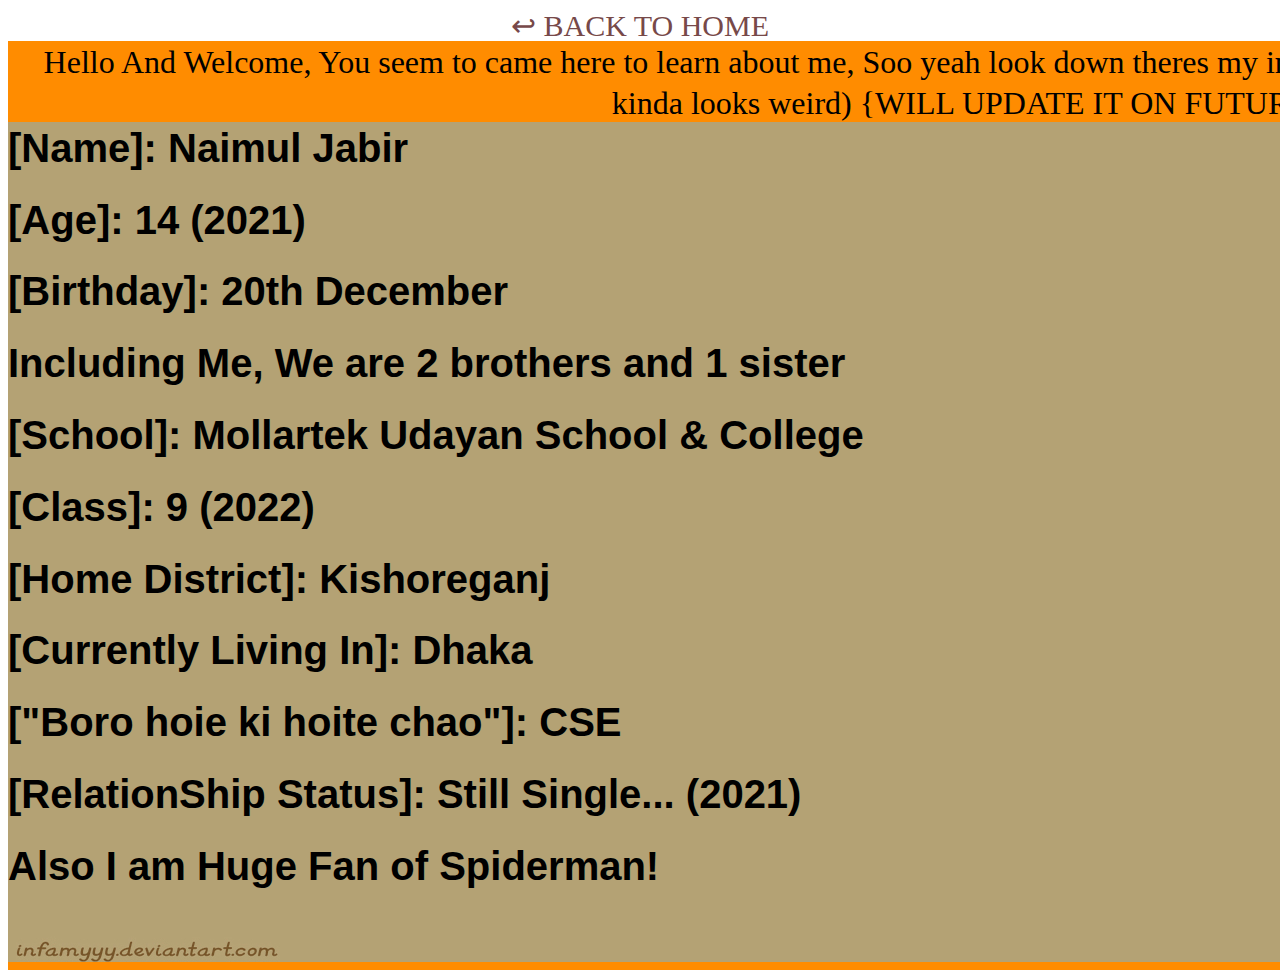
<file: aboutme.html>
<!DOCTYPE html>
<html lang="en">
  <head>
    <meta charset="UTF-8" />
    <title>About Me</title>
    <link rel="stylesheet" href="style.css" />
  </head>
  <body>
    <div class="go-back">
      <a href="index.html">↩ BACK TO HOME</a>
    </div>
    <div class="about-pg">
      ㅤㅤㅤㅤHello And Welcome, You seem to came here to learn about me, Soo
      yeah look down theres my infoㅤㅤㅤㅤㅤㅤㅤㅤ(This page was the last
      part so was rushed so kinda looks weird) {WILL UPDATE IT ON FUTURE}

      <div class="img">
        <img src="temp/bg2.png" alt="" />
      </div>
    </div>

    <div class="about-me">
      <h1>[Name]: Naimul Jabir</h1>
      <h1>[Age]: 14 (2021)</h1>
      <h1>[Birthday]: 20th December</h1>
      <h1>Including Me, We are 2 brothers and 1 sister</h1>
      <h1>[School]: Mollartek Udayan School & College</h1>
      <h1>[Class]: 9 (2022)</h1>
      <h1>[Home District]: Kishoreganj</h1>
      <h1>[Currently Living In]: Dhaka</h1>
      <h1>["Boro hoie ki hoite chao"]: CSE</h1>
      <h1>[RelationShip Status]: Still Single... (2021)</h1>
      <h1>Also I am Huge Fan of Spiderman!</h1>
    </div>

    <div class="my-face">
      <img src="bg/me.png" alt="">
    </div>

  </body>
</html>
</file>
<file: style.css>
/*Top Buttons and Aboutme Page*/

.left{  
    display: flex;
    justify-content: space-between;
    padding: 20px;
    margin-right: 20px;
    font-size: 1.2em;
    text-transform: uppercase;
    font-family: 'Lucida Sans', 'Lucida Sans Regular', 'Lucida Grande', 'Lucida Sans Unicode', Geneva, Verdana, sans-serif
}


.nav-link-wrapper{
    height: 25px;
    border-bottom: 1px solid transparent;
    transition: border-bottom 0.5s;
}

.nav-link-wrapper a {
    color: #8a8a8a;
    text-decoration: none;
    transition: color 0.5s
}

.nav-link-wrapper:hover{
    border-bottom: 2px solid black;
}

.nav-link-wrapper a:hover{
    color: black;
}

.active-nav-link {
    border-bottom: 1px solid black;
}

.active-nav-link a {
    color: black; !important;
}

/*about-me Section*/

.go-back{
    font-size: 30px;
    text-align: center;
    height: 30px;
    border-bottom: 3px solid transparent;
    transition: border-bottom 0.5s;
}

.go-back a{
    color: #774949;
    text-decoration: none;
    transition: color 0.5s
}

.go-back:hover{
    border-bottom: 2px solid black;
}

.go-back a:hover{
    color: black;
}

.about-pg{
    background-color:darkorange;
    position: absolute;
    text-align: center;
    font-size: 32px;
    font-family: cursive;
}

.about-me{
    position: absolute;
    top: 11%;
    font-size: 20px;
    font-family:'Trebuchet MS', 'Lucida Sans Unicode', 'Lucida Grande', 'Lucida Sans', Arial, sans-serif
}

.my-face{
    position: relative;
    width: 100%;
    left: 1650px;
    top: 0px;
}

/* Portfolio Links*/

.portfolio-items-wrapper {
    display: grid;
    grid-template-columns: 1fr 1fr 1fr;
}
  
.portfolio-item-wrapper {
    position: relative;
}
  
  .portfolio-img-background {
    background-size: cover;
    background-position: center;
    background-repeat: no-repeat;
    height: 350px;
    width: 100%;
}
  
.img-text-wrapper {
    position: absolute;
    top: 0;
    display: flex;
    flex-direction: column;
    justify-content: center;
    align-items: center;
    height: 100%;
    text-align: center;
    padding-left: 165px;
    padding-right: 100px;
}

.logo-wrapper img {
    width: 65%;
    margin-bottom: 20px;
}

.img-text-wrapper .subtitle {
    font-size: 125%;
    transition: 1s;
    font-weight: 600;
    color: transparent;
}

.img-text-wrapper:hover .subtitle {
    font-weight: 600;
    color: lightseagreen;
}

.img-darken{
    transition: 1s;
    filter: brightness(10%);
}
</file>
